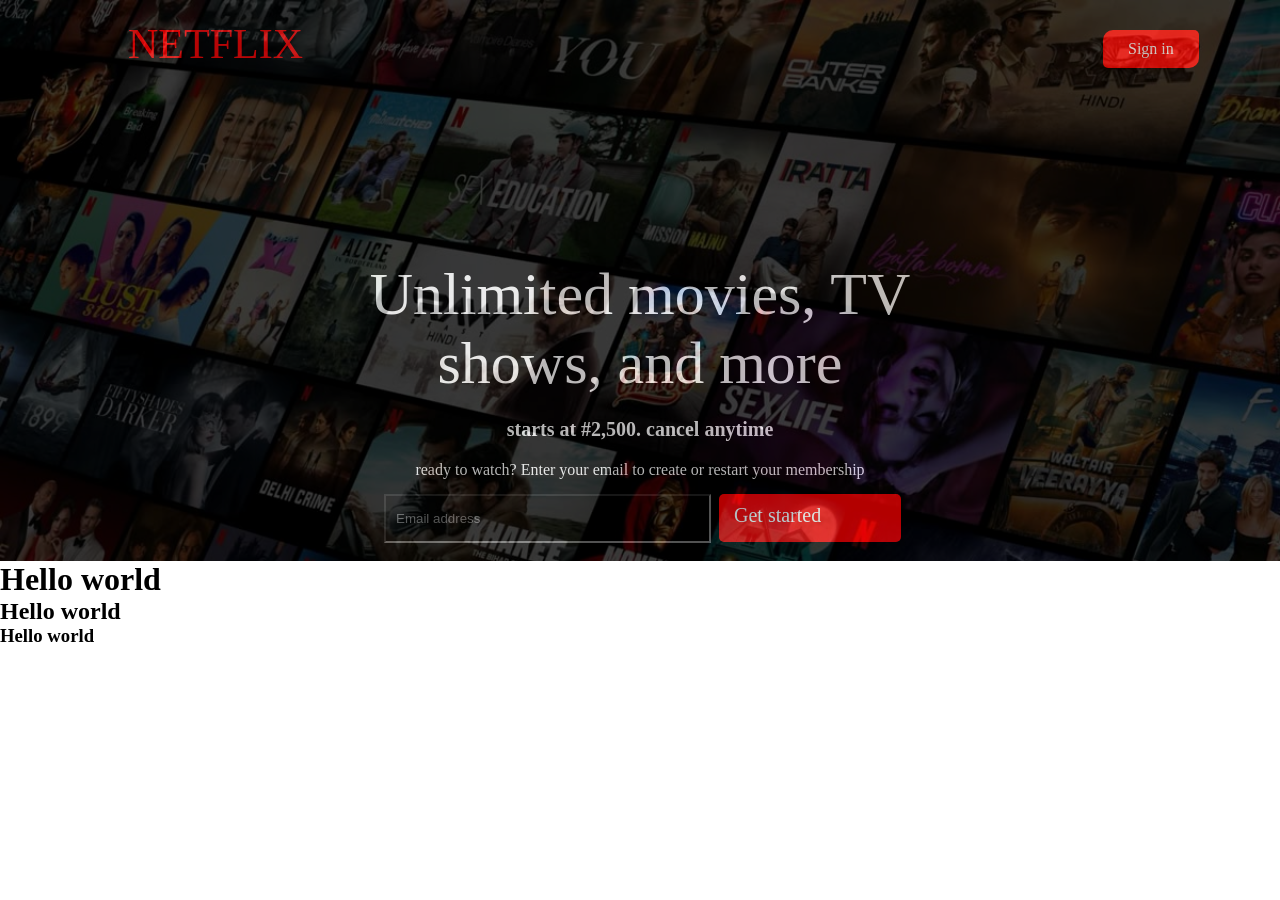
<file: index.html>
<!DOCTYPE html>
<html lang="en">
<head>
    <meta charset="UTF-8">
    <meta name="viewport" content="width=device-width, initial-scale=1.0">
    <title>Document</title>
    <link rel="stylesheet" href="netflix.css">
</head>
<body>
    <div class="general">
        <div class="bg">
            
    <div>
        <div class="net">
             <a href="" class="netflix">NETFLIX</a>
             <a href="" class="sign">Sign in</a>
        </div>
    </div>

    <div>
        <p class="un">
            Unlimited movies, TV <br> shows, and more 
        </p>
        <p class="start">starts at #2,500. cancel anytime</p>
        <p class="ready">ready to watch? Enter your email to create or restart your membership</p>

    </div>

    <div class="em">
        <input type="email" placeholder="Email address">
        <a href=""><p class="get">Get started</p></a>
    </div>

    <nav>
        <ul>
            <a href="#"><li>Home</li></a>
            <a href=""><li>Demos</li></a>
            <a href="contact/index.html"><li>Contact</li></a>
            <a href=""><li>Features</li></a>
            <a href=""><li>Buy now</li></a>
        </ul>
    </nav>
        </div>
    </div>
    <h1>Hello world</h1>
    <h2>Hello world</h2>
    <h3>Hello world</h3>
</body>
</html>
</file>
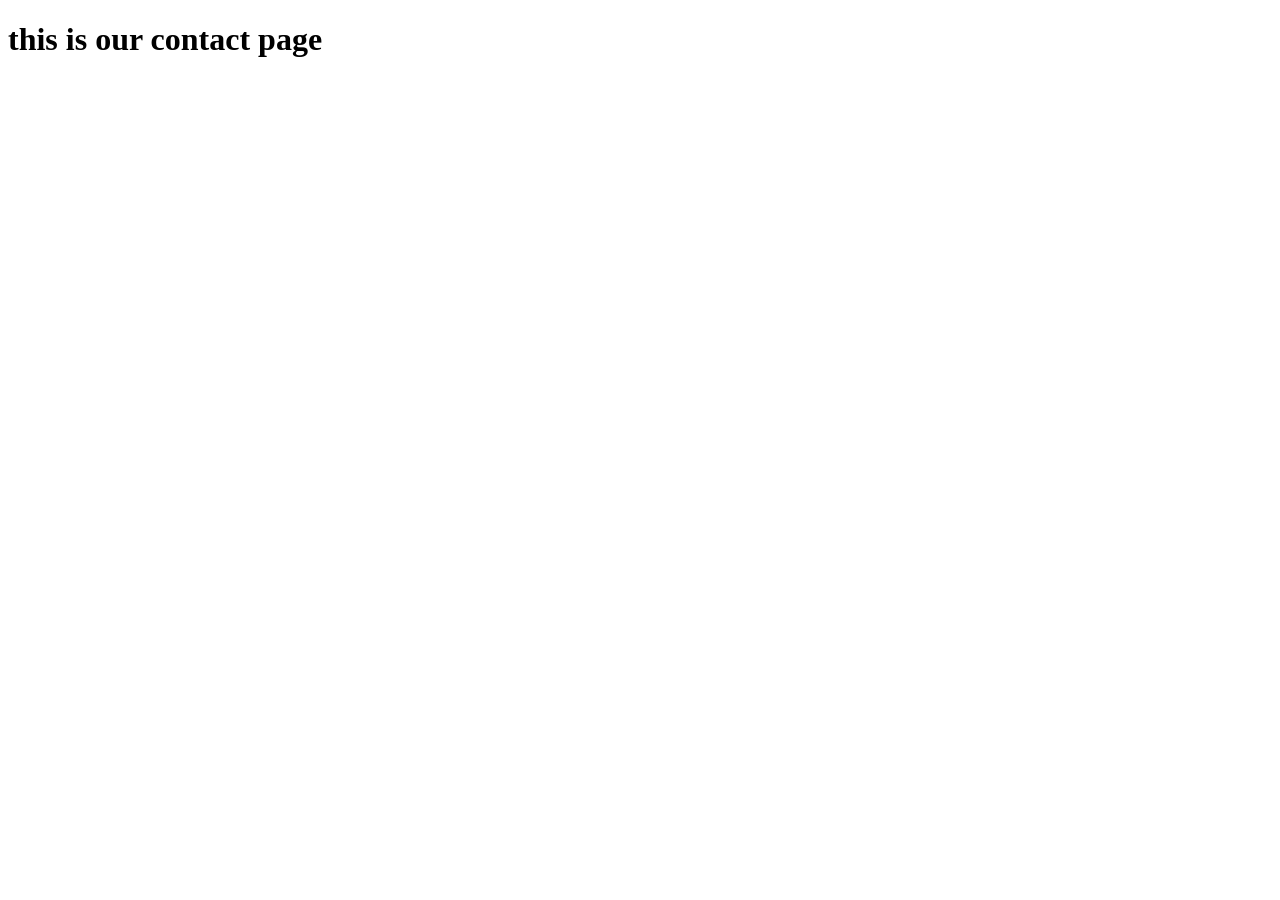
<file: contact/index.html>
<!DOCTYPE html>
<html lang="en">
<head>
    <meta charset="UTF-8">
    <meta name="viewport" content="width=device-width, initial-scale=1.0">
    <title>Document</title>
</head>
<body>
    <h1>this is our contact page</h1>
</body>
</html>
</file>
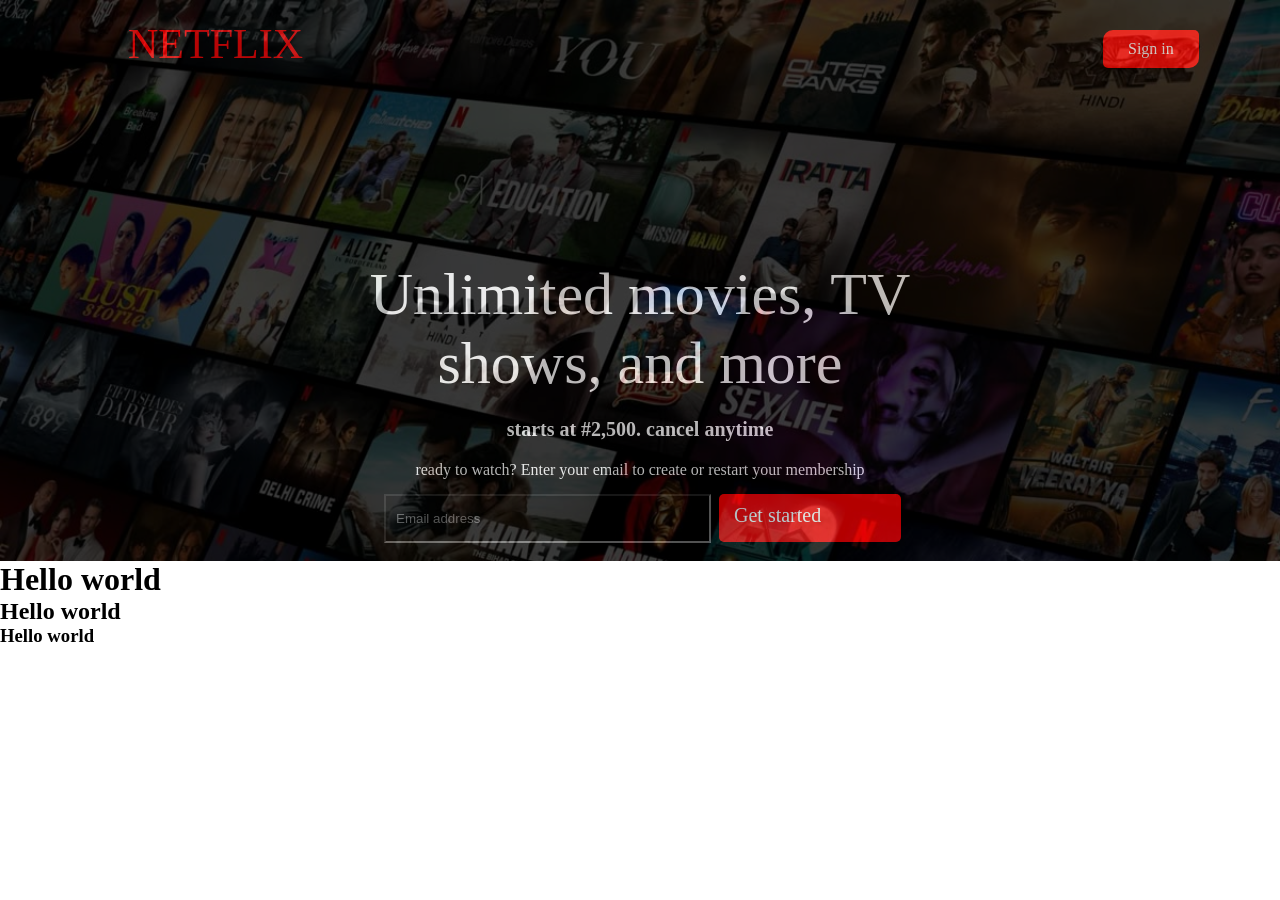
<file: netflix.html>
<!DOCTYPE html>
<html lang="en">
<head>
    <meta charset="UTF-8">
    <meta name="viewport" content="width=device-width, initial-scale=1.0">
    <title>Document</title>
    <link rel="stylesheet" href="netflix.css">
</head>
<body>
    <div class="general">
        <div class="bg">
            
    <div>
        <div class="net">
             <a href="" class="netflix">NETFLIX</a>
             <a href="" class="sign">Sign in</a>
        </div>
    </div>

    <div>
        <p class="un">
            Unlimited movies, TV <br> shows, and more 
        </p>
        <p class="start">starts at #2,500. cancel anytime</p>
        <p class="ready">ready to watch? Enter your email to create or restart your membership</p>

    </div>

    <div class="em">
        <input type="email" placeholder="Email address">
        <a href=""><p class="get">Get started</p></a>
    </div>

    <nav>
        <ul>
            <a href="#"><li>Home</li></a>
            <a href=""><li>Demos</li></a>
            <a href="contact/hey/"><li>Contact</li></a>
            <a href=""><li>Features</li></a>
            <a href=""><li>Buy now</li></a>
        </ul>
    </nav>
        </div>
    </div>
    <h1>Hello world</h1>
    <h2>Hello world</h2>
    <h3>Hello world</h3>
</body>
</html>
</file>
<file: netflix.css>
*{
    padding: 0pc;
    margin: 0pc;
    box-sizing: border-box;
}

a{
    text-decoration: none;
    color: black;
}

ul{
    list-style-type: none;
    display: flex;
    margin-left: 60pc;
}

.net{
    display: flex;
    
}

.netflix{
    margin-left: 8pc;
    font-size: 42px;
    margin-top: 20px;
    color: red;
}
.sign{
    margin-left: 50pc;
    margin-top: 30px;
    font-size: 30p5;
    color: white;
    padding: 10px 25px;
    background-color: red;
    border-radius: 10px 5px;

}

p{
    text-align: center;
}

.un{
    text-align: center;
    font-size: 60px;
    padding-top: 12pc;
    color: white;
}

.em{
    display: flex;
}

input{
    padding: 15px 9pc 15px 10px;
    margin-left: 24pc;
    background-color: black;
    outline: none;
    transition: background-image 1s;
}

input:focus{
    background-image: url(assets/img/African\ Folktales\ TV\ 3.png);
    background-position: center;
    background-size: cover;
    
}

.get{
    font-size: 20px;
    background-color: red;
    margin-left: 8px;
    color: white;
    padding: 10px 5pc 15px 15px;
    border-radius: 5px;
}

.start{
    margin: 20px;
    color: white;
    font-weight: bolder;
    font-size: 20px;
}

.ready{
    margin: 15px;
    color: white;
    font-size: 16px;
}

.general{
    background-image: url(netflix-background.jpg);
    background-size: cover;
    background-repeat: no-repeat;
    position: relative;
}

.bg{
    background: black;
    opacity: 0.7;
}
</file>
